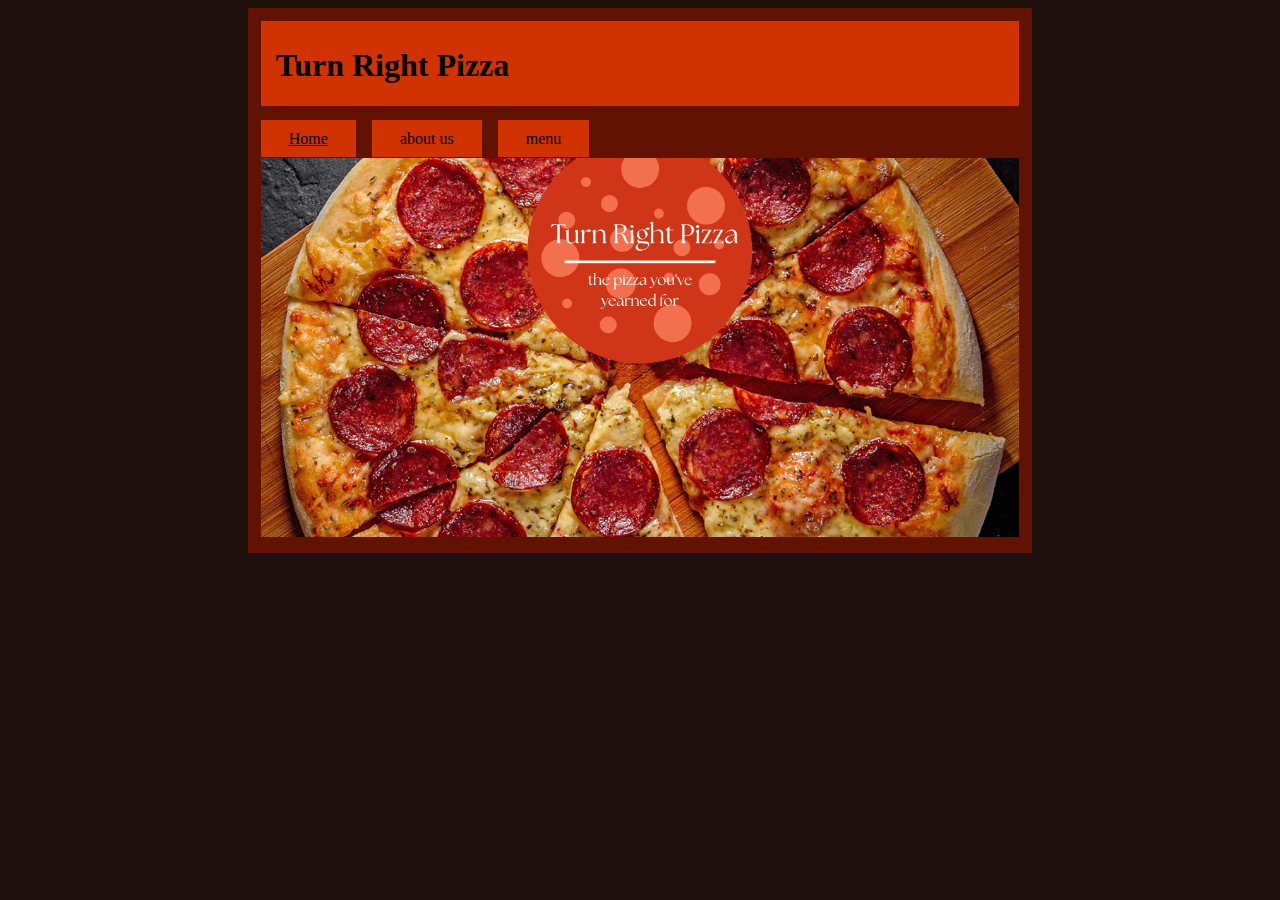
<file: index.html>
<!DOCTYPE html>
<html lang="en">
 <head>
     <meta charset="UTF-8">
     <meta name="viewport" content="width=device-width, initial-scale=1.0">
     <title>Turn Right Pizza</title>
     <link rel="stylesheet" href="styles.css">
 </head>
 <body class="dark">
     <div class="container">
         <div class="head">
             <h1>Turn Right Pizza</h1>
             <div class="nav_container">
       
                 <div class="nav_bar">
                     <a href="#" class="navs">Home</a>
                     <a class="navs">about us</a>
                     <a class="navs">menu</a>
                 </div>
                 <div class="side_nav">
                 </div>
             </div>
         </div>
         <div class="body">
             <img src="banner.png" class="banner">
         </div>
     </div>
 </body>
</html>
</file>
<file: styles.css>
.dark {
  --md-sys-color-primary: rgb(255 180 161);
  --md-sys-color-surface-tint: rgb(255 180 161);
  --md-sys-color-on-primary: rgb(97 19 0);
  --md-sys-color-primary-container: rgb(209 51 0);
  --md-sys-color-on-primary-container: rgb(255 241 237);
  --md-sys-color-secondary: rgb(255 180 161);
  --md-sys-color-on-secondary: rgb(97 19 0);
  --md-sys-color-secondary-container: rgb(129 41 17);
  --md-sys-color-on-secondary-container: rgb(255 155 129);
  --md-sys-color-tertiary: rgb(234 194 90);
  --md-sys-color-on-tertiary: rgb(62 46 0);
  --md-sys-color-tertiary-container: rgb(139 107 0);
  --md-sys-color-on-tertiary-container: rgb(255 243 222);
  --md-sys-color-error: rgb(255 180 171);
  --md-sys-color-on-error: rgb(105 0 5);
  --md-sys-color-error-container: rgb(147 0 10);
  --md-sys-color-on-error-container: rgb(255 218 214);
  --md-sys-color-background: rgb(30 16 12);
  --md-sys-color-on-background: rgb(250 220 213);
  --md-sys-color-surface: rgb(30 16 12);
  --md-sys-color-on-surface: rgb(250 220 213);
  --md-sys-color-surface-variant: rgb(92 64 57);
  --md-sys-color-on-surface-variant: rgb(229 190 180);
  --md-sys-color-outline: rgb(171 137 128);
  --md-sys-color-outline-variant: rgb(92 64 57);
  --md-sys-color-shadow: rgb(0 0 0);
  --md-sys-color-scrim: rgb(0 0 0);
  --md-sys-color-inverse-surface: rgb(250 220 213);
  --md-sys-color-inverse-on-surface: rgb(62 44 39);
  --md-sys-color-inverse-primary: rgb(179 42 0);
  --md-sys-color-primary-fixed: rgb(255 219 210);
  --md-sys-color-on-primary-fixed: rgb(60 8 0);
  --md-sys-color-primary-fixed-dim: rgb(255 180 161);
  --md-sys-color-on-primary-fixed-variant: rgb(137 30 0);
  --md-sys-color-secondary-fixed: rgb(255 219 210);
  --md-sys-color-on-secondary-fixed: rgb(60 8 0);
  --md-sys-color-secondary-fixed-dim: rgb(255 180 161);
  --md-sys-color-on-secondary-fixed-variant: rgb(129 41 17);
  --md-sys-color-tertiary-fixed: rgb(255 223 149);
  --md-sys-color-on-tertiary-fixed: rgb(37 26 0);
  --md-sys-color-tertiary-fixed-dim: rgb(234 194 90);
  --md-sys-color-on-tertiary-fixed-variant: rgb(89 68 0);
  --md-sys-color-surface-dim: rgb(30 16 12);
  --md-sys-color-surface-bright: rgb(72 53 48);
  --md-sys-color-surface-container-lowest: rgb(24 11 7);
  --md-sys-color-surface-container-low: rgb(39 24 20);
  --md-sys-color-surface-container: rgb(44 28 23);
  --md-sys-color-surface-container-high: rgb(55 38 33);
  --md-sys-color-surface-container-highest: rgb(67 48 44);
}



body {
 background-color: var(--md-sys-color-background);
}

h1{
 padding-left: 15px;
}


hr {
 border: 3px solid;
 border-color:rgb(97 19 0);
}


.container{
 background-color: var(--md-sys-color-on-primary);
 padding: 1%;
 width: 60%;
 margin: 0 auto;
}

.head {
 padding-top: 5px;
 background-color: var(--md-sys-color-primary-container);
}

.nav_bar {
 padding-top: 24px;
 background-color: var(--md-sys-color-on-primary);
 height: 28px;
}

.navs {
 text-align: center;
 border: 3px solid var(--md-sys-color-on-primary);
 background-color: var(--md-sys-color-primary-container);
 border-right: 12px  solid;
 border-left: 0px;
 border-color: rgb(97 19 0) ;
 padding:10px 28px;
 color: black;
}


.nav_container {
 background-color: var(--md-sys-color-on-primary);
}

.navs:hover {
 background-color: var(--md-sys-color-primary);
 color: black;
}

.navs:active{
 color: white;
 background-color: black;
}


.body {
 background-color: var(--md-sys-color-primary-container)w;
}

.banner{
 width: 100%;
 margin: 0 auto;
}
</file>
